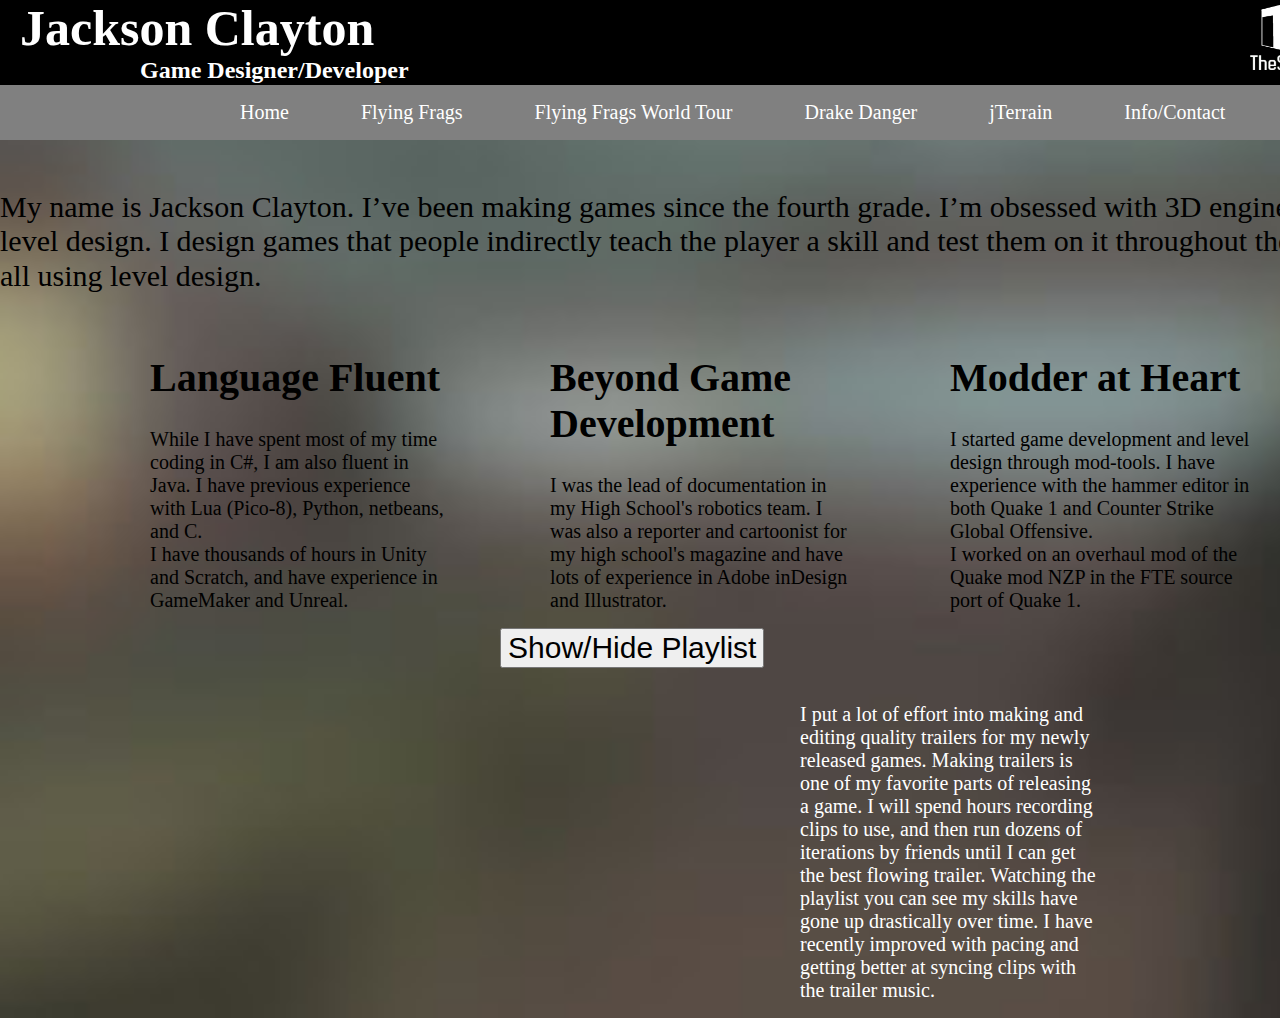
<file: index.html>
<html>
<head>
	<link rel="stylesheet" type="text/css" href="css/normalize.css" />
	<link rel="stylesheet" type="text/css" href="css/styles.css" />
</head>
<body>
<style>
body  {
  background-image: url("img/bg.jpg");
   background-repeat: no-repeat;
   color: black;
   background-size: cover;
}
</style>
<div class = "toptitle">
<img src="img/Logo.png">
<h1>Jackson Clayton</h1>
<h2>Game Designer/Developer</h2>
</div>

<div class = "projects">
<div class = "projinterrupt">
.
</div>
<ul>
<li><a href="index.html">Home</a></li>
  <li><a href="portfolio1.html">Flying Frags</a></li>
  <li><a href="portfolio2.html">Flying Frags World Tour</a></li>
  <li><a href="portfolio3.html">Drake Danger</a></li>
  <li><a href="portfolio4.html">jTerrain</a></li>
  <li><a href="about.html">Info/Contact</a></li>
</ul>
</div>
<div class = "persdesc">
My name is Jackson Clayton. I’ve been making games since the fourth grade. I’m obsessed with 3D engines and level design. I design games that people  indirectly teach the player a skill and test them on it throughout the game all using level design.
<div><br>
<div class = moreinfo>
<div class = leftbox>
<h1>
Language Fluent
</h1>
While I have spent most of my time coding in C#, I am also fluent in Java. I have previous experience with Lua (Pico-8), Python, netbeans, and C.<br>
I have thousands of hours in Unity and Scratch, and have experience in GameMaker and Unreal.
<h1>
</div>
<div class = midbox>
<h1>
Beyond Game Development
</h1>
I was the lead of documentation in my High School's robotics team. I was also a reporter and cartoonist for my high school's magazine and have lots of experience in Adobe inDesign and Illustrator.
</div>

<div class = rightbox>
<h1>
Modder at Heart
</h1>
I started game development and level design through mod-tools. I have experience with the hammer editor in both Quake 1 and Counter Strike Global Offensive.<br>
I worked on an overhaul mod of the Quake mod NZP in the FTE source port of Quake 1. 
</div>
</div>

<div class = btn>
<button onclick="toggleVideo()">Show/Hide Playlist</button><br><br>
</div>
<div id="ytvideo">
<div class = "ytdesc">
I put a lot of effort into making and editing quality trailers for my newly released games. Making trailers is one of my favorite parts of releasing a game. I will spend hours recording clips to use, and then run dozens of iterations by friends until I can get the best flowing trailer. Watching the playlist you can see my skills have gone up drastically over time. I have recently improved with pacing and getting better at syncing clips with the trailer music.
</div>
<div class = "ytvid">
<iframe width="560" height="315" src="https://www.youtube.com/embed/videoseries?list=PLo1PT3AVEADGoIM46Az_-PzTizOC5kpFr" frameborder="0" allow="accelerometer; autoplay; clipboard-write; encrypted-media; gyroscope; picture-in-picture" allowfullscreen></iframe>
</div>
</div>
<script>
function toggleVideo() {
  var x = document.getElementById("ytvideo");
  if (x.style.display === "none") {
    x.style.display = "block";
  } else {
    x.style.display = "none";
  }
}
</script>

  
</html>
</file>
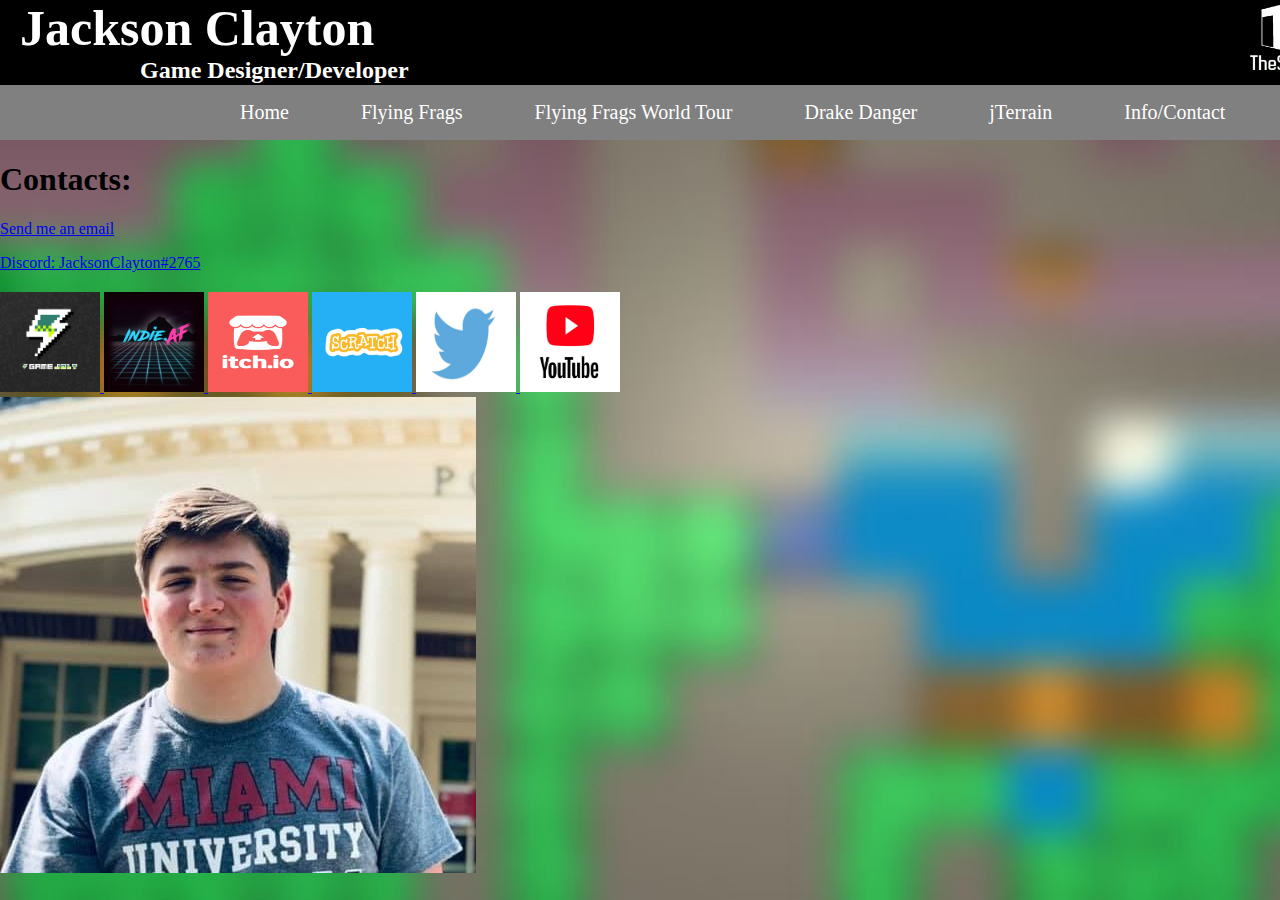
<file: about.html>
<html>
<head>
	<link rel="stylesheet" type="text/css" href="css/normalize.css" />
	<link rel="stylesheet" type="text/css" href="css/styles.css" />
</head>
<body>
<style>
body  {
  background-image: url("img/contacts/bg.jpg");
   background-repeat: no-repeat;
   color: black;
   background-size: cover;
}
</style>
<div class = "toptitle">
<img src="img/Logo.png">
<h1>Jackson Clayton</h1>
<h2>Game Designer/Developer</h2>
</div>
<div class = "projects">
<div class = "projinterrupt">
.
</div>
<ul>
<li><a href="index.html">Home</a></li>
  <li><a href="portfolio1.html">Flying Frags</a></li>
  <li><a href="portfolio2.html">Flying Frags World Tour</a></li>
  <li><a href="portfolio3.html">Drake Danger</a></li>
  <li><a href="portfolio4.html">jTerrain</a></li>
  <li><a href="about.html">Info/Contact</a></li>
</ul>
</div>

<h1>Contacts:</h1>
<p><a href="mailto:ravagezsdev@gmail.com">Send me an email</a></p>
<a href = "http://discord.gg/">Discord: JacksonClayton#2765</a>

<div class = "desc">
<a href="https://gamejolt.com/@TheSmashers"><img src="img/icons/gj.png">
<a href="https://thesmashers.indie.af/"><img src="img/icons/iaf.jpg">
<a href="https://thesmashers.itch.io/"><img src="img/icons/it.png">
<a href="https://scratch.mit.edu/users/TheSmashers/"><img src="img/icons/scr.png">
<a href="https://twitter.com/ReviewsRushed"><img src="img/icons/twt.jpg">
<a href="https://www.youtube.com/channel/UC14bkbtWsiqioV7yhinFBew"><img src="img/icons/yt.png">
</div>

<img src="img/contacts/img1.jpg">

</body>
</html>
</file>
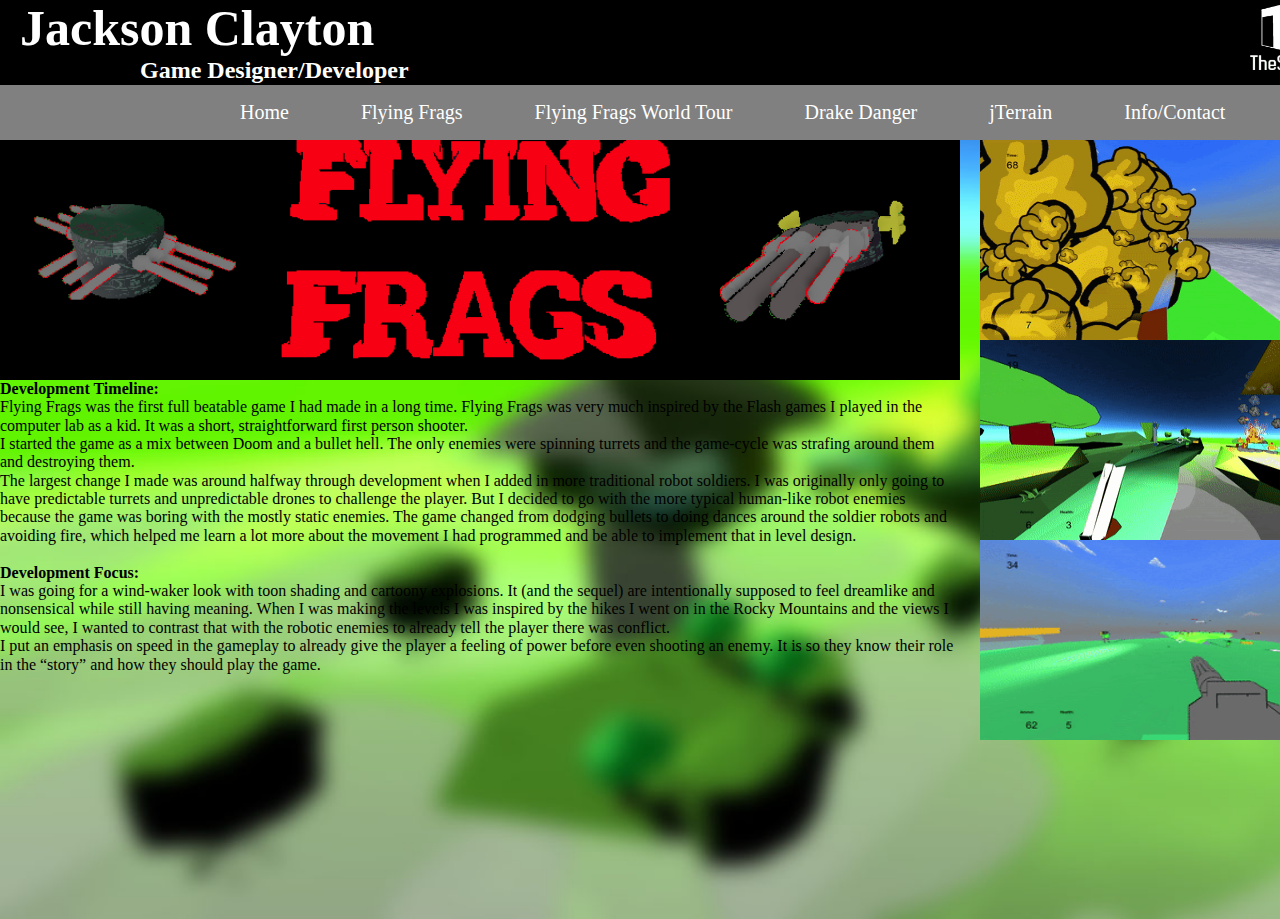
<file: portfolio1.html>
<html>
<head>
	<link rel="stylesheet" type="text/css" href="css/normalize.css" />
	<link rel="stylesheet" type="text/css" href="css/styles.css" />
</head>
<body>

<style>
body  {
  background-image: url("img/ffclassic/bg.jpg");
   background-repeat: no-repeat;
   color: black;
   background-size: cover;
}
</style>


<div class = "toptitle">
<img src="img/Logo.png">	
<h1>Jackson Clayton</h1>
<h2>Game Designer/Developer</h2>

</div>
<div class = "projects">
<div class = "projinterrupt">
.
</div>
<ul>
<li><a href="index.html">Home</a></li>
  <li><a href="portfolio1.html">Flying Frags</a></li>
  <li><a href="portfolio2.html">Flying Frags World Tour</a></li>
  <li><a href="portfolio3.html">Drake Danger</a></li>
  <li><a href="portfolio4.html">jTerrain</a></li>
  <li><a href="about.html">Info/Contact</a></li>
</ul>
</div>
<div class = "banner">
<a href="https://gamejolt.com/games/flyingfrags/495261"><img src="img/ffclassic/banner.png"></a>
</div>
<div class = "gifs">
<img src="img/ffclassic/img1.gif">
<img src="img/ffclassic/img2.gif">
<img src="img/ffclassic/img3.gif">
</div>
<div class = "desc">

<br>
<b>Development Timeline:</b><br>

Flying Frags was the first full beatable game I had made in a long time. Flying Frags was very much inspired by the Flash games I played in the computer lab as a kid. It was a short, straightforward first person shooter. <br>

I started the game as a mix between Doom and a bullet hell. The only enemies were spinning turrets and the game-cycle was strafing around them and destroying them.<br>

The largest change I made was around halfway through development when I added in more traditional robot soldiers. I was originally only going to have predictable turrets and unpredictable drones to challenge the player. But I decided to go with the more typical human-like robot enemies because the game was boring with the mostly static enemies. The game changed from dodging bullets to doing dances around the soldier robots and avoiding fire, which helped me learn a lot more about the movement I had programmed and be able to implement that in level design.<br><br>


<b>Development Focus:</b><br>

I was going for a wind-waker look with toon shading and cartoony explosions. It (and the sequel) are intentionally supposed to feel dreamlike and nonsensical while still having meaning. When I was making the levels I was inspired by the hikes I went on in the Rocky Mountains and the views I would see, I wanted to contrast that with the robotic enemies to already tell the player there was conflict.<br> 

I put an emphasis on speed in the gameplay to already give the player a feeling of power before even shooting an enemy. It is so they know their role in the “story” and how they should play the game.<br>
</div>
<iframe src="https://widgets.gamejolt.com/package/v1?key=p6b8rFs3" frameborder="0" width="500" height="245"></iframe>

</body>
</html>
</file>
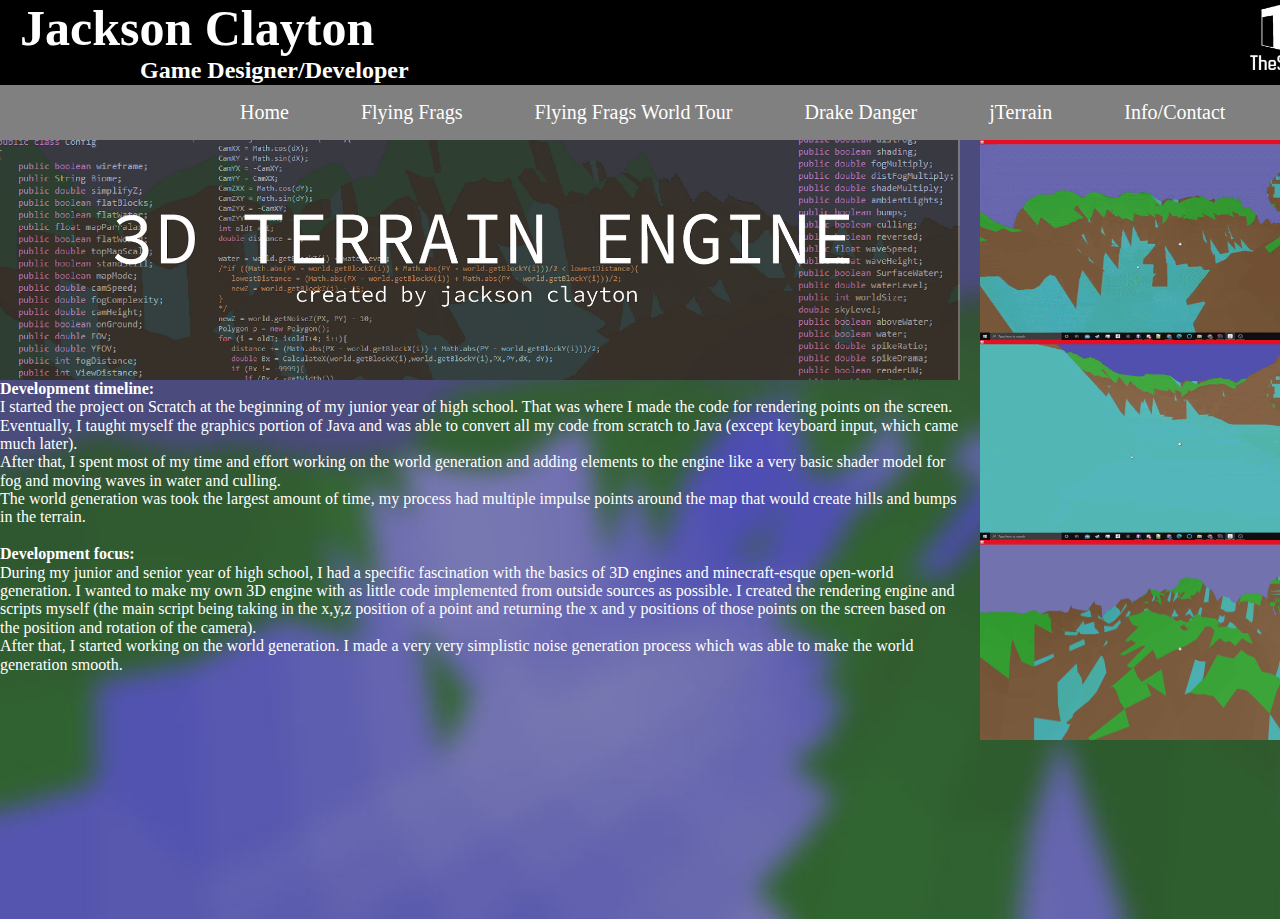
<file: portfolio4.html>
<html>
<head>
	<link rel="stylesheet" type="text/css" href="css/normalize.css" />
	<link rel="stylesheet" type="text/css" href="css/styles.css" />
</head>

<style>
body  {
  background-image: url("img/3dengine/bg.jpg");
   background-repeat: no-repeat;
   background-size: cover;
   color: white;
}
</style>


<body>

<div class = "toptitle">
<img src="img/Logo.png">
<h1>Jackson Clayton</h1>
<h2>Game Designer/Developer</h2>
</div>
<div class = "projects">
<div class = "projinterrupt">
.
</div>
<ul>
<li><a href="index.html">Home</a></li>
  <li><a href="portfolio1.html">Flying Frags</a></li>
  <li><a href="portfolio2.html">Flying Frags World Tour</a></li>
  <li><a href="portfolio3.html">Drake Danger</a></li>
  <li><a href="portfolio4.html">jTerrain</a></li>
  <li><a href="about.html">Info/Contact</a></li>
</ul>
</div>
<div class = "banner">
<a href = "https://gamejolt.com/games/3djava/554967"><img src="img/3dengine/banner.png"></a>
</div>
<div class = "gifs">
<img src="img/3dengine/img1.gif">
<img src="img/3dengine/img2.gif">
<img src="img/3dengine/img3.png">
</div>
<div class = "desc">
<br>

<b>Development timeline:</b><br>
I started the project on Scratch at the beginning of my junior year of high school. That was where I made the code for rendering points on the screen. Eventually, I taught myself the graphics portion of Java and was able to convert all my code from scratch to Java (except keyboard input, which came much later).<br>

After that, I spent most of my time and effort working on the world generation and adding elements to the engine like a very basic shader model for fog and moving waves in water and culling. <br>

The world generation was took the largest amount of time, my process had multiple impulse points around the map that would create hills and bumps in the terrain.<br><br>

<b>Development focus:</b><br>

During my junior and senior year of high school, I had a specific fascination with the basics of 3D engines and minecraft-esque open-world generation. I wanted to make my own 3D engine with as little code implemented from outside sources as possible. I created the rendering engine and scripts myself (the main script being taking in the x,y,z position of a point and returning the x and y positions of those points on the screen based on the position and rotation of the camera).<br>

After that, I started working on the world generation. I made a very very simplistic noise generation process which was able to make the world generation smooth.<br>
</div>
<iframe src="https://widgets.gamejolt.com/package/v1?key=S5KkjqvD" frameborder="0" width="500" height="245"></iframe>

</body>
</html>
</file>
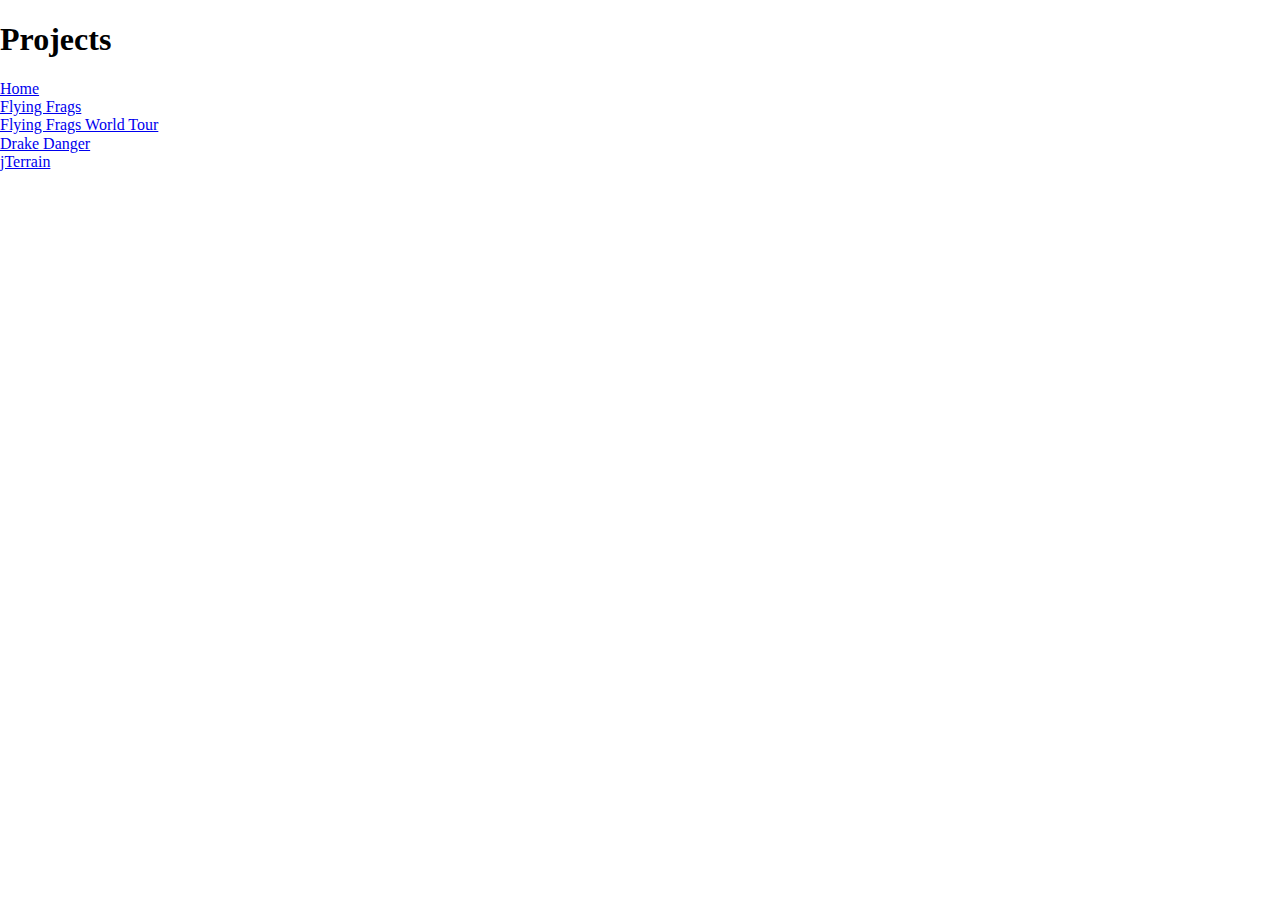
<file: projects.html>
<html>
<head>
	<link rel="stylesheet" type="text/css" href="css/normalize.css" />
	<link rel="stylesheet" type="text/css" href="css/styles.css" />
</head>
<h1>Projects</h1>
<body>
<a href = "index.html">Home</a><br>
<a href = "portfolio1.html">Flying Frags</a><br>
<a href = "portfolio2.html">Flying Frags World Tour</a><br>
<a href = "portfolio3.html">Drake Danger</a><br>
<a href = "portfolio4.html">jTerrain</a><br>

</body>
</html>
</file>
<file: css/styles.css>
.gifs img{
	width: 400;
	height: 200;
	margin-right: 0;
	float: right;
}
.gifs{
	width: 400px;
	float: right;
	margin-right: 20px;
	margin-left: 20px;
}
.ytvideo{
	
}
.desc{
	margin-top: 20px;
	margin-left: 0px;
}
.desc img{
		width: 100px;
		height: 100px;
}
.toptitle{
	background-color: black;
	color: white;
}
.toptitle h1{
	font-size: 50px;
	margin-top: 0;
	margin-bottom: -20px;
	margin-left: 20px;
}
.toptitle h2{
	margin-left: 140px;
}
.toptitle img{
	margin-right: 50px;
	width: 100;
	height: 70;
	float: right;
}
.projinterrupt{
float: left;
margin-left: 200px;
}
.projects{
text-align: center;
	margin-top: -20;
	float: center;
	background-color: grey;
color: grey;
}
.projects a{
	font-size: 20px;
	margin-left: 20px;
	margin-right: 20px;
}
.btn{
float: middle;
margin-left: 500px;
}
body{
	width: 1400px;
	margin: auto;
}
.leftbox{
	margin-left: 150px;
	width: 300px;
	float: left;
}
.midbox{
	width: 300px;
	float: left;
	margin-left: 100px;
}

.rightbox{
	margin-right: 150px;
	width: 300px;
	float: right;
}
.moreinfo{
	margin-bottom: 300px;
	font-size: 20px;
}
.persdesc{
	margin-top: 50px;
	font-size: 30px;
}
.ytdesc{
	float: right;
	color: white;
	width: 300px;
	font-size: 20px;
	margin-right: 300px;
}
.ytvid{
	margin-left: 200px;
	width: 600px;
	float: left;
}
.splitproj{
	margin-left: 70px;
}
ul {
  list-style-type: none;
  margin: 0;
  padding: 0;
  overflow: hidden;
  background-color: grey;
}

li {
  float: left;
}

li a {
  display: block;
  color: white;
  text-align: center;
  padding: 16px;
  text-decoration: none;
}

li a:hover {
  background-color: #111111;
}
.banner img{
background-color: red;
width: 960px;
float: left;
height: 239.842105261px;
}
@media only screen and (max-width: 1228px) {

.btn{
float: middle;
margin-left: 400px;
}
.persdesc{
	margin-top: 50px;
	font-size: 20px;
}
.moreinfo h1{
font-size: 20px;
}
.ytdesc{
	float: none;
	margin-left: 0px;
	width: 600px;
}
.ytvid{
	float: none;
	margin-left: 0px;
	width: 600px;
}
.leftbox{
	margin-left: 0px;
	width: 150px;
	float: left;
}
.midbox{
	width: 150px;
	float: left;
	margin-left: 30px;
}

.rightbox{
	margin-right: 30px;
	width: 150px;
	float: right;
}

.projinterrupt{
float: left;
margin-left: 0px;
}
li a {
  display: block;
  color: white;
  text-align: center;
  padding: 0px;
	padding-top: 10px;
	padding-bottom: 10px;
  text-decoration: none;
}
.banner img{
background-color: red;
width: 600px;
height: 150px;
}
body{
	width: 600px;
}
.toptitle h1{
font-size: 50px;
margin-top: 0;
margin-bottom: 0px;
margin-left: 20px;
}
.toptitle h2{
		font-size: 20px;
		margin-left: 40px;
}
.toptitle{
	background-color: black;
	margin-bottom: 40px;
	color: white;
}
	.toptitle img{
		
	margin-right: 120px;
	width: 100;
	height: 70;
	margin-left: 0px;
	float: right;
}
.projects{
	margin-top: -40;
	float: top;
	background-color: black;
}
.projects a{
	font-size: 15px;
	margin-left: 15px;
	margin-right: 5px;
}

.gifs img{
	width: 200;
	height: 100;
	float: right;
	margin-right: 0;
}
.gifs{
	width: 600px;
	height: 100px;
	float: none;
	margin-right: 0px;
	margin-left: 0px;
}
}
</file>
